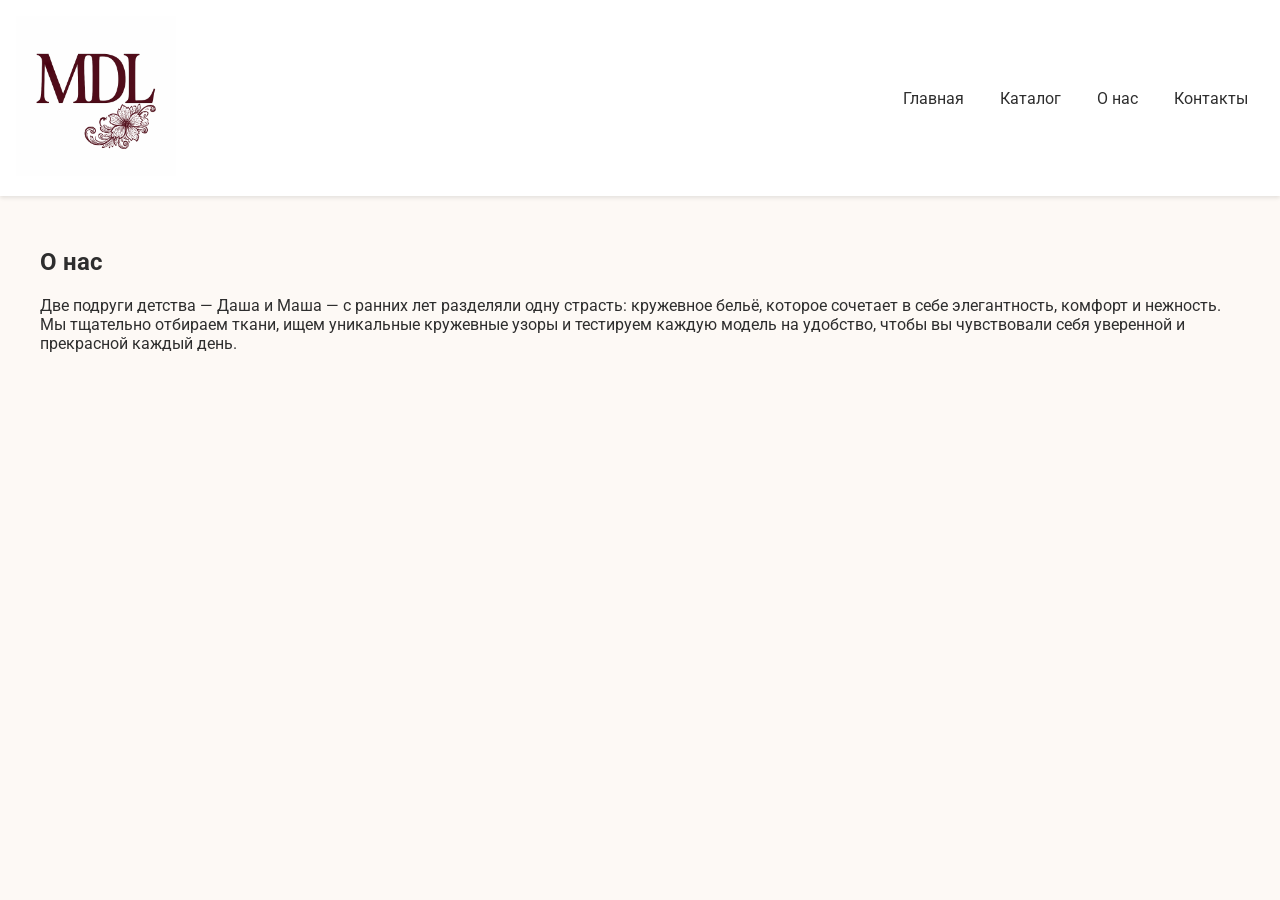
<file: about.html>
<!DOCTYPE html>
<html lang="ru">
<head>
  <meta charset="UTF-8">
  <meta name="viewport" content="width=device-width, initial-scale=1.0">
  <title>О нас — MaDaLace</title>
  <link href="https://fonts.googleapis.com/css2?family=Playfair+Display:wght@300;400&family=Roboto:wght@400;500&display=swap" rel="stylesheet">
  <link rel="stylesheet" href="styles.css">
</head>
<body>
  <header class="nav">
    <a href="index.html" class="logo-link"><img src="img/logo2.png" alt="MaDaLace" class="logo"></a>
    <button class="burger" aria-label="Menu">☰</button>
    <nav class="nav-menu">
      <a href="index.html">Главная</a>
      <a href="catalog.html">Каталог</a>
      <a href="about.html">О нас</a>
      <a href="contacts.html">Контакты</a>
    </nav>
  </header>

  <main class="container">
    <h2>О нас</h2>
    <p>Две подруги детства — Даша и Маша — с ранних лет разделяли одну страсть: кружевное бельё, которое сочетает в себе элегантность, комфорт и нежность. Мы тщательно отбираем ткани, ищем уникальные кружевные узоры и тестируем каждую модель на удобство, чтобы вы чувствовали себя уверенной и прекрасной каждый день.</p>
  </main>
</body>
</html>
</file>
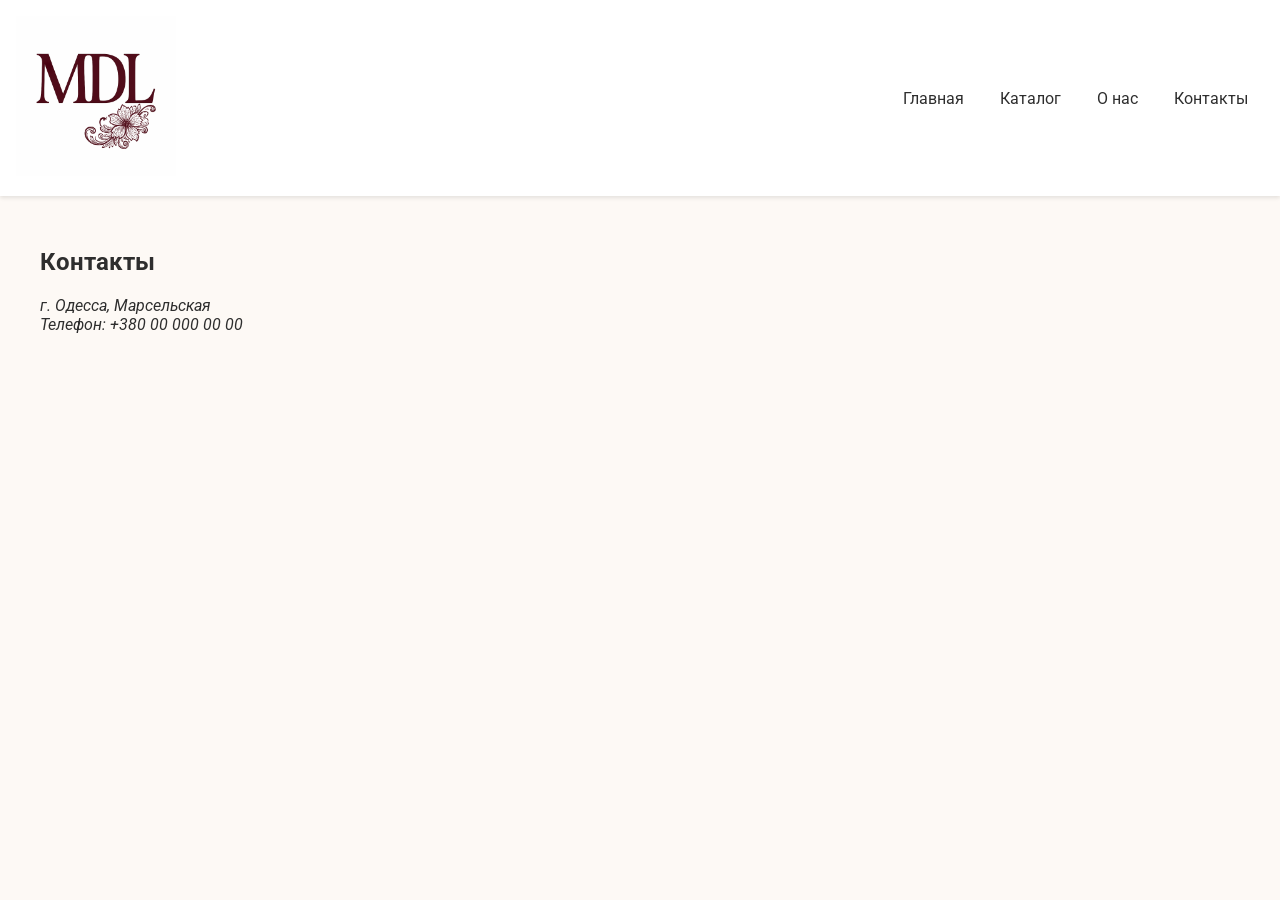
<file: contacts.html>
<!DOCTYPE html>
<html lang="ru">
<head>
  <meta charset="UTF-8">
  <meta name="viewport" content="width=device-width, initial-scale=1.0">
  <title>Контакты — MaDaLace</title>
  <link href="https://fonts.googleapis.com/css2?family=Playfair+Display:wght@300;400&family=Roboto:wght@400;500&display=swap" rel="stylesheet">
  <link rel="stylesheet" href="styles.css">
</head>
<body>
  <header class="nav">
    <a href="index.html" class="logo-link"><img src="img/logo2.png" alt="MaDaLace" class="logo"></a>
    <button class="burger" aria-label="Menu">☰</button>
    <nav class="nav-menu">
      <a href="index.html">Главная</a>
      <a href="catalog.html">Каталог</a>
      <a href="about.html">О нас</a>
      <a href="contacts.html">Контакты</a>
    </nav>
  </header>

  <main class="container">
    <h2>Контакты</h2>
    <address>г. Одесса, Марсельская<br>Телефон: +380 00 000 00 00</address>
  </main>
</body>
</html>
</file>
<file: styles.css>
body { margin:0; padding:0; font-family:'Roboto',sans-serif; background:#FDF9F5; color:#2E2E2E; }
.nav { display:flex; align-items:center; justify-content:space-between; padding:1em; background:#fff; box-shadow:0 2px 4px rgba(0,0,0,0.1); position:sticky; top:0; z-index:100; }
.nav-menu a { margin:0 1em; text-decoration:none; color:#2E2E2E; }
.burger { display:none; font-size:1.5em; background:none; border:none; cursor:pointer; }
.logo { max-width:160px; }
.hero { height:70vh; background-size:cover; background-position:center; position:relative; display:flex; align-items:center; justify-content:center; color:#fff; transition:background-image 1s ease-in-out; }
.hero::after { content:''; position:absolute; top:0; left:0; width:100%; height:100%; background:rgba(0,0,0,0.4); }
.hero-content { position:relative; z-index:1; text-align:center; max-width:600px; }
.btn { display:inline-block; padding:.75em 2em; background:#7C1D2C; color:#fff; text-decoration:none; border-radius:.5em; transition:background .2s; }
.btn:hover { background:#5a1420; }
.container { max-width:1200px; margin:0 auto; padding:2em; }
.products-grid { display:grid; grid-template-columns:repeat(auto-fill,minmax(240px,1fr)); gap:1.5em; }
.product-card { background:#fff; border-radius:.5em; overflow:hidden; box-shadow:0 4px 8px rgba(0,0,0,0.1); transition:transform .2s,box-shadow .2s; }
.product-card:hover { transform:translateY(-5px); box-shadow:0 8px 16px rgba(0,0,0,0.2); }
.product-card img { width:100%; display:block; }
.info { padding:1em; }
.price { font-weight:500; margin-top:.5em; }
.filters { background:#fff; padding:1em; border-radius:.5em; box-shadow:0 2px 4px rgba(0,0,0,0.1); }
.filters h2 { margin-top:0; font-family:'Playfair Display',serif; }
.filters form { display:flex; flex-direction:column; gap:1em; }
.filters select, .filters input[type=range] { width:100%; }
.product-page { display:flex; gap:2em; flex-wrap:wrap; padding:2em 0; }
.gallery img { width:100%; margin-bottom:1em; border-radius:.5em; }
.details { max-width:400px; }
@media(max-width:768px){ .burger{display:block;} .nav-menu{display:none;} .nav-menu.open{display:flex; flex-direction:column;} .products-grid{grid-template-columns:1fr;} }
</file>
